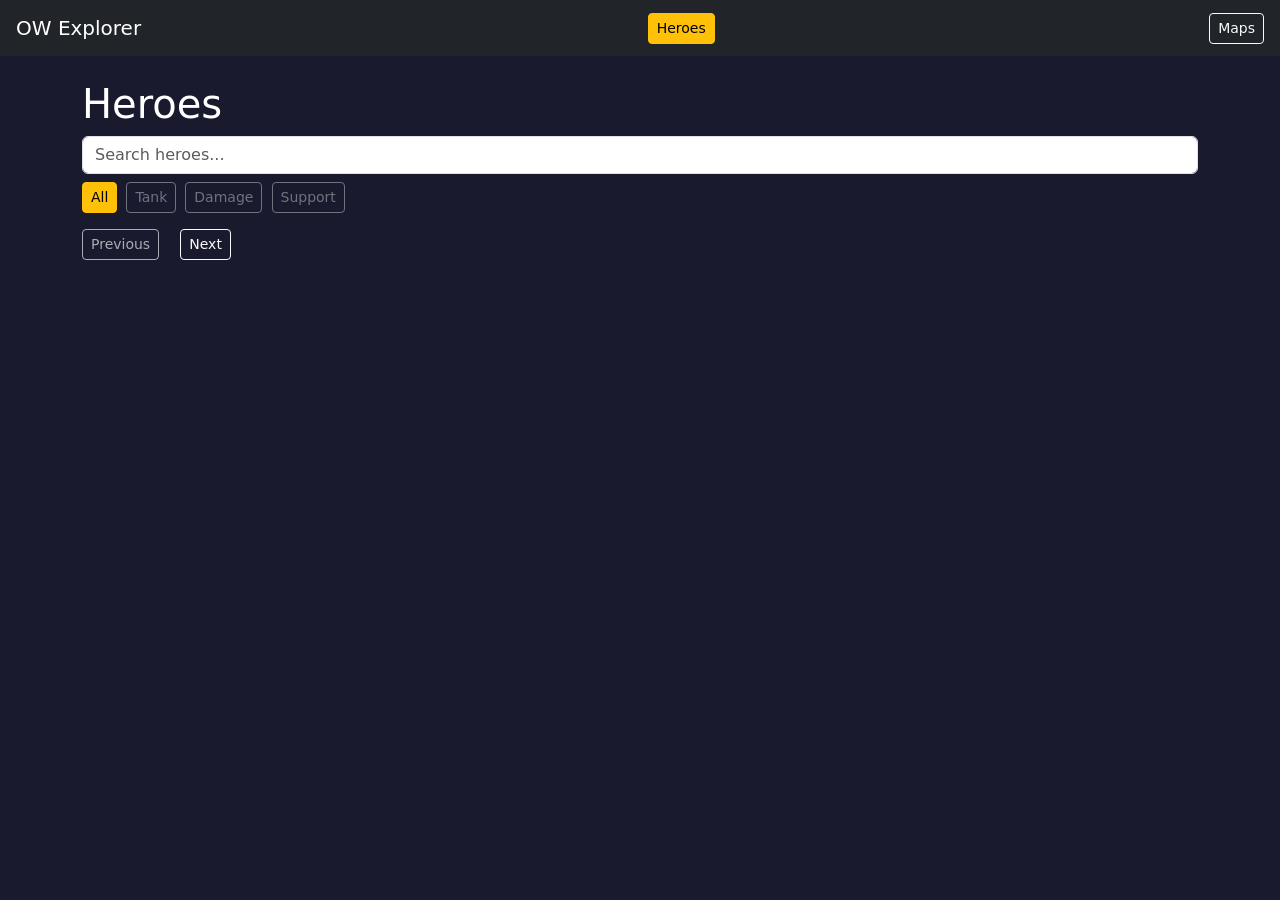
<file: OWFinal/index.html>
<!DOCTYPE html>
<html lang="en">
<head>
  <meta charset="UTF-8">
  <title>OW Explorer</title>
  <link href="https://cdn.jsdelivr.net/npm/bootstrap@5.3.0/dist/css/bootstrap.min.css" rel="stylesheet">
  <link rel="stylesheet" href="style.css">
</head>
<body>

  <nav class="navbar navbar-dark bg-dark px-3">
    <a class="navbar-brand" href="index.html">OW Explorer</a>
    <a href="index.html" class="btn btn-warning btn-sm me-1">Heroes</a>
    <a href="maps.html" class="btn btn-outline-light btn-sm">Maps</a>
  </nav>

  <div class="container mt-4">
    <h1>Heroes</h1>

    <input type="text" id="searchInput" class="form-control mb-2" placeholder="Search heroes..." oninput="loadHeroes()">

    <button class="btn btn-warning btn-sm me-1" onclick="roleFilter='all'; loadHeroes()">All</button>
    <button class="btn btn-outline-secondary btn-sm me-1" onclick="roleFilter='tank'; loadHeroes()">Tank</button>
    <button class="btn btn-outline-secondary btn-sm me-1" onclick="roleFilter='damage'; loadHeroes()">Damage</button>
    <button class="btn btn-outline-secondary btn-sm" onclick="roleFilter='support'; loadHeroes()">Support</button>

    <p id="heroCount" class="mt-2"></p>
    <div id="heroGrid" class="row g-3"></div>

    <div class="mt-3 mb-5">
      <button id="prevBtn" class="btn btn-outline-light btn-sm" onclick="currentPage--; loadHeroes()" disabled>Previous</button>
      <span id="pageInfo" class="mx-2"></span>
      <button id="nextBtn" class="btn btn-outline-light btn-sm" onclick="currentPage++; loadHeroes()">Next</button>
    </div>
  </div>

  <script>
    let allHeroes = [];
    let roleFilter = "all";
    let currentPage = 0;
    const perPage = 18;

    async function fetchHeroes() {
      let response = await fetch("https://overfast-api.tekrop.fr/heroes");
      let data = await response.json();
      allHeroes = data;
      loadHeroes();
    }

    function loadHeroes() {
      let search = document.getElementById("searchInput").value.toLowerCase();

      let filtered = allHeroes.filter(function(h) {
        return (roleFilter === "all" || h.role === roleFilter) && h.name.toLowerCase().includes(search);
      });

      let totalPages = Math.ceil(filtered.length / perPage);
      if (currentPage >= totalPages) currentPage = 0;
      let slice = filtered.slice(currentPage * perPage, currentPage * perPage + perPage);

      document.getElementById("heroCount").textContent = filtered.length + " heroes found";
      document.getElementById("pageInfo").textContent = "Page " + (currentPage + 1) + " of " + (totalPages || 1);
      document.getElementById("prevBtn").disabled = currentPage === 0;
      document.getElementById("nextBtn").disabled = currentPage >= totalPages - 1;

      let html = "";
      slice.forEach(function(h) {
        let color = h.role === "tank" ? "primary" : h.role === "damage" ? "danger" : "success";
        html += '<div class="col-6 col-sm-4 col-md-2">'
          + '<div class="card ow-card text-center p-2">'
          + '<img src="' + h.portrait + '" class="card-img-top">'
          + '<p class="mt-2 mb-1">' + h.name + '</p>'
          + '<span class="badge bg-' + color + '">' + h.role + '</span>'
          + '</div></div>';
      });
      document.getElementById("heroGrid").innerHTML = html;
    }

    fetchHeroes();
  </script>

</body>
</html>
</file>
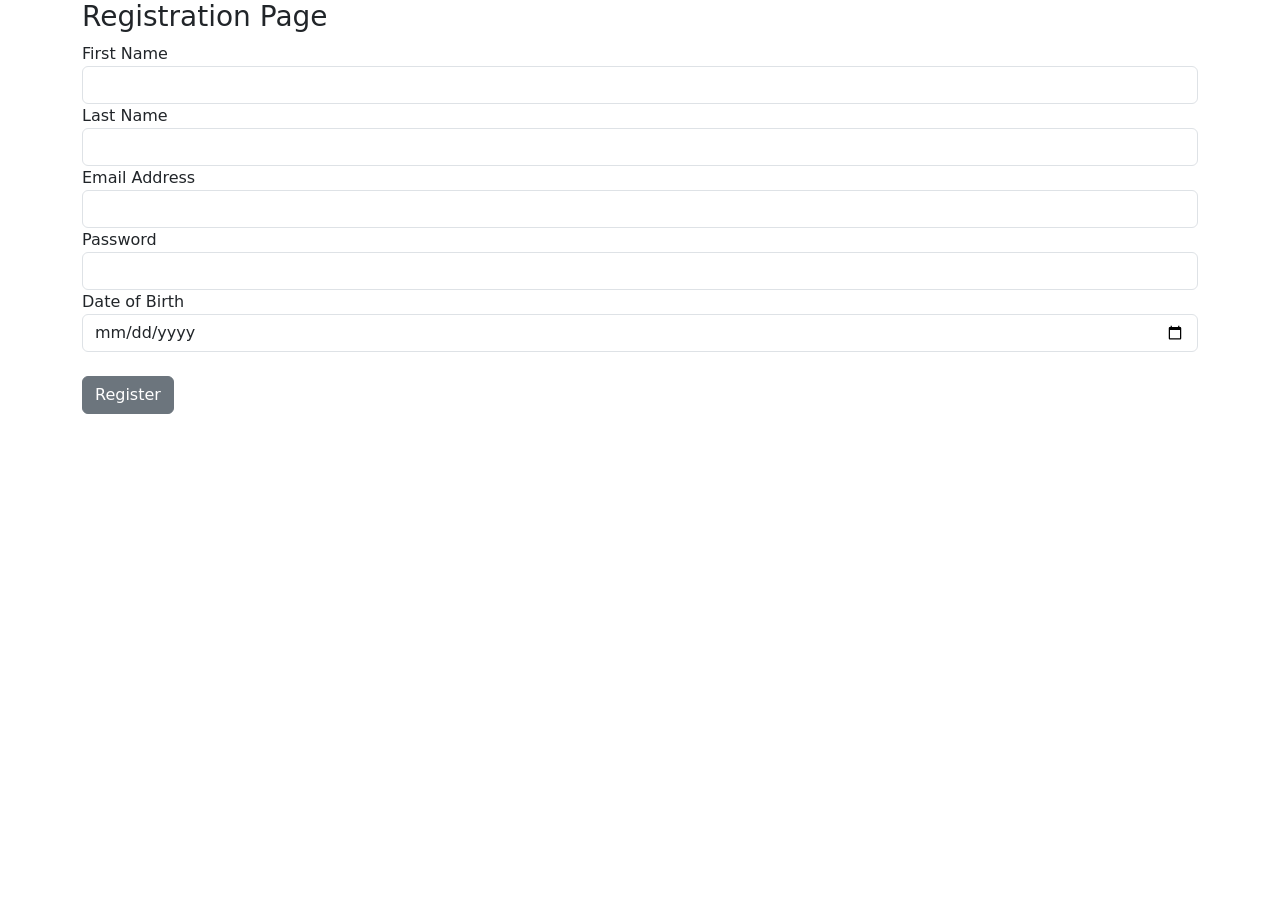
<file: LAB 5.html>
<!doctype html>
<html>
<head>
  <title>Lab 5</title>
  <link rel="stylesheet" href="https://cdn.jsdelivr.net/npm/bootstrap@5.3.3/dist/css/bootstrap.min.css">
</head>
<body>

<div class="container">
  <h3>Registration Page</h3>

  <form id="myForm">
    <label>First Name</label>
    <input type="text" id="firstName" class="form-control">

    <label>Last Name</label>
    <input type="text" id="lastName" class="form-control">

    <label>Email Address</label>
    <input type="text" id="email" class="form-control">

    <label>Password</label>
    <input type="password" id="password" class="form-control">

    <label>Date of Birth</label>
    <input type="date" id="dob" class="form-control">

    <br>
    <button type="submit" class="btn btn-secondary">Register</button>
  </form>

  <br>
  <div id="output"></div>
</div>

<script>
document.getElementById("myForm").onsubmit = function(event) {
  event.preventDefault();

  let user = {
    firstName: document.getElementById("firstName").value,
    lastName: document.getElementById("lastName").value,
    email: document.getElementById("email").value,
    password: document.getElementById("password").value,
    dob: document.getElementById("dob").value
  };

  let output = document.getElementById("output");

  if (user.firstName == "" || user.lastName == "" || user.email == "" || user.password == "" || user.dob == "") {
    output.innerHTML = "Registration Failed<br>All fields must be present.";
    return;
  }

  if (user.password.includes("!") == false && user.password.includes("?") == false) {
    output.innerHTML = "Registration Failed<br>Password must contain ! or ?";
    return;
  }

  user.password = "*".repeat(user.password.length);

  output.innerHTML =
    "Registration Successful<br><br>" +
    "First Name: " + user.firstName + "<br>" +
    "Last Name: " + user.lastName + "<br>" +
    "Email Address: " + user.email + "<br>" +
    "Password: " + user.password + "<br>" +
    "Date of Birth: " + user.dob;
};
</script>

</body>
</html>
</file>
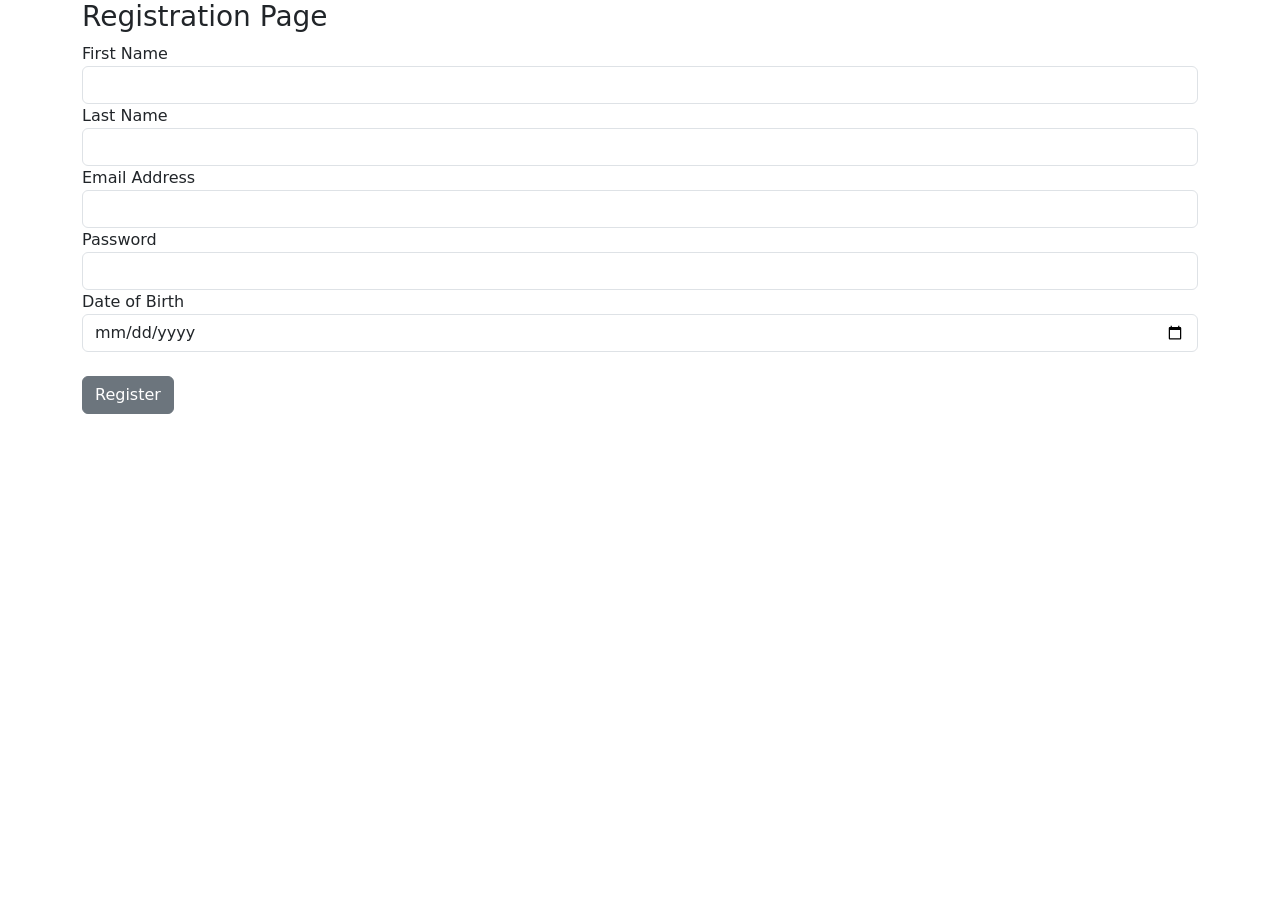
<file: lab 5.html>
<!doctype html>
<html>
<head>
  <title>Lab 5</title>
  <link rel="stylesheet" href="https://cdn.jsdelivr.net/npm/bootstrap@5.3.3/dist/css/bootstrap.min.css">
</head>
<body>

<div class="container">
  <h3>Registration Page</h3>

  <form id="myForm">
    <label>First Name</label>
    <input type="text" id="firstName" class="form-control">

    <label>Last Name</label>
    <input type="text" id="lastName" class="form-control">

    <label>Email Address</label>
    <input type="text" id="email" class="form-control">

    <label>Password</label>
    <input type="password" id="password" class="form-control">

    <label>Date of Birth</label>
    <input type="date" id="dob" class="form-control">

    <br>
    <button type="submit" class="btn btn-secondary">Register</button>
  </form>

  <br>
  <div id="output"></div>
</div>

<script>
document.getElementById("myForm").onsubmit = function(event) {
  event.preventDefault();

  let user = {
    firstName: document.getElementById("firstName").value,
    lastName: document.getElementById("lastName").value,
    email: document.getElementById("email").value,
    password: document.getElementById("password").value,
    dob: document.getElementById("dob").value
  };

  let output = document.getElementById("output");

  if (user.firstName == "" || user.lastName == "" || user.email == "" || user.password == "" || user.dob == "") {
    output.innerHTML = "Registration Failed<br>All fields must be present.";
    return;
  }

  if (user.password.includes("!") == false && user.password.includes("?") == false) {
    output.innerHTML = "Registration Failed<br>Password must contain ! or ?";
    return;
  }

  user.password = "*".repeat(user.password.length);

  output.innerHTML =
    "Registration Successful<br><br>" +
    "First Name: " + user.firstName + "<br>" +
    "Last Name: " + user.lastName + "<br>" +
    "Email Address: " + user.email + "<br>" +
    "Password: " + user.password + "<br>" +
    "Date of Birth: " + user.dob;
};
</script>

</body>
</html>
</file>
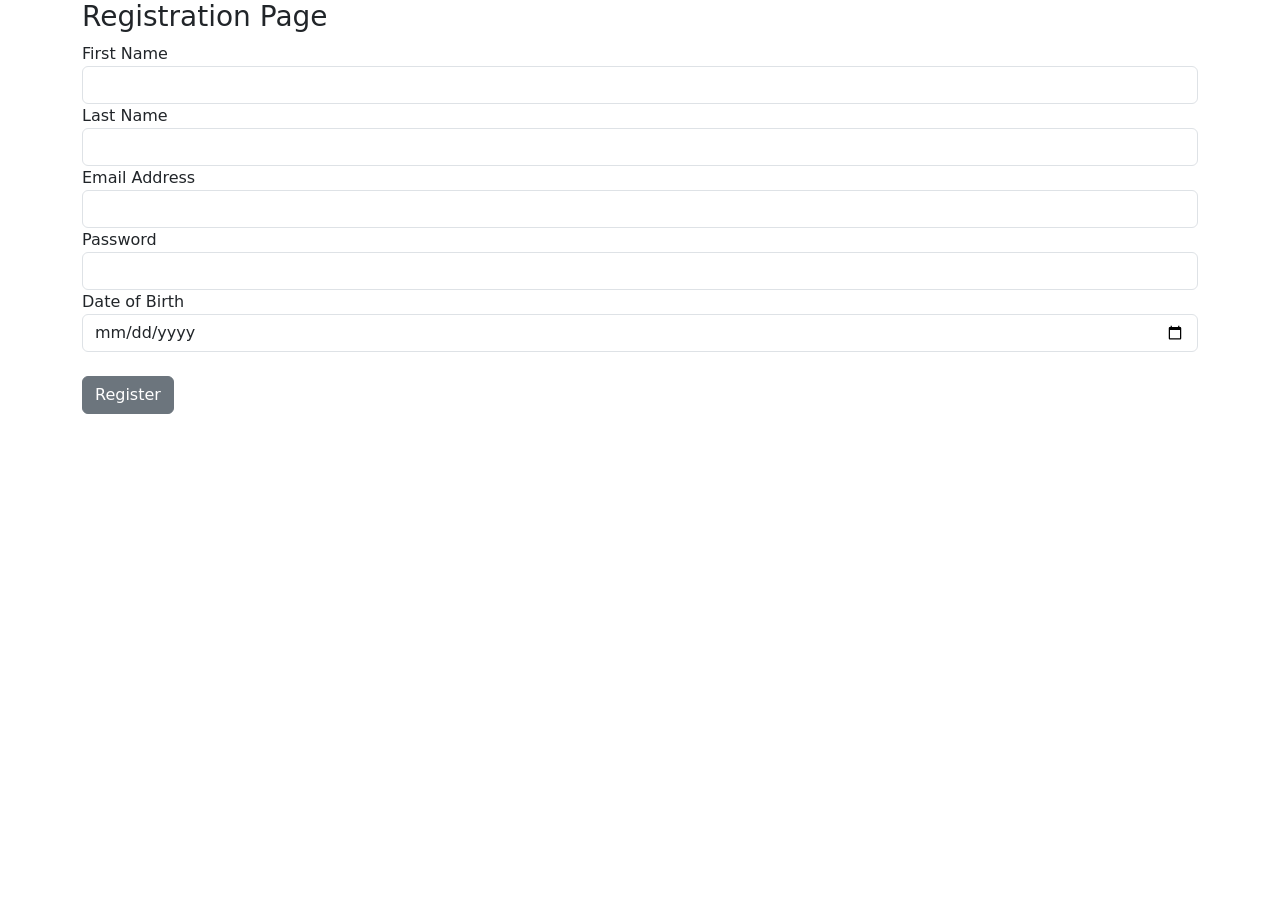
<file: lab5.html>
<!doctype html>
<html>
<head>
  <title>Lab 5</title>
  <link rel="stylesheet" href="https://cdn.jsdelivr.net/npm/bootstrap@5.3.3/dist/css/bootstrap.min.css">
</head>
<body>
<div class="container">
  <h3>Registration Page</h3>
  <form id="myForm">
    <label>First Name</label>
    <input type="text" id="firstName" class="form-control">
    <label>Last Name</label>
    <input type="text" id="lastName" class="form-control">
    <label>Email Address</label>
    <input type="text" id="email" class="form-control">
    <label>Password</label>
    <input type="password" id="password" class="form-control">
    <label>Date of Birth</label>
    <input type="date" id="dob" class="form-control">
    <br>
    <button type="button" class="btn btn-secondary" onclick="register()">Register</button>
  </form>
  <br>
  <div id="output"></div>
</div>
<script>
function register() {
  let user = {
    firstName: document.getElementById("firstName").value,
    lastName: document.getElementById("lastName").value,
    email: document.getElementById("email").value,
    password: document.getElementById("password").value,
    dob: document.getElementById("dob").value
  };

  let output = document.getElementById("output");

  if (user.firstName == "" || user.lastName == "" || user.email == "" || user.password == "" || user.dob == "") {
    output.innerHTML = "Registration Failed<br>All fields must be filled out.";
    return;
  }

  if (user.password.includes("!") == false && user.password.includes("?") == false) {
    output.innerHTML = "Registration Failed<br>Password must contain at least 1 ! or ?";
    return;
  }

  user.password = "*".repeat(user.password.length);

  output.innerHTML =
    "Registration Successful<br><br>" +
    "First Name: " + user.firstName + "<br>" +
    "Last Name: " + user.lastName + "<br>" +
    "Email Address: " + user.email + "<br>" +
    "Password: " + user.password + "<br>" +
    "Date of Birth: " + user.dob;
}
</script>
</body>
</html>
</file>
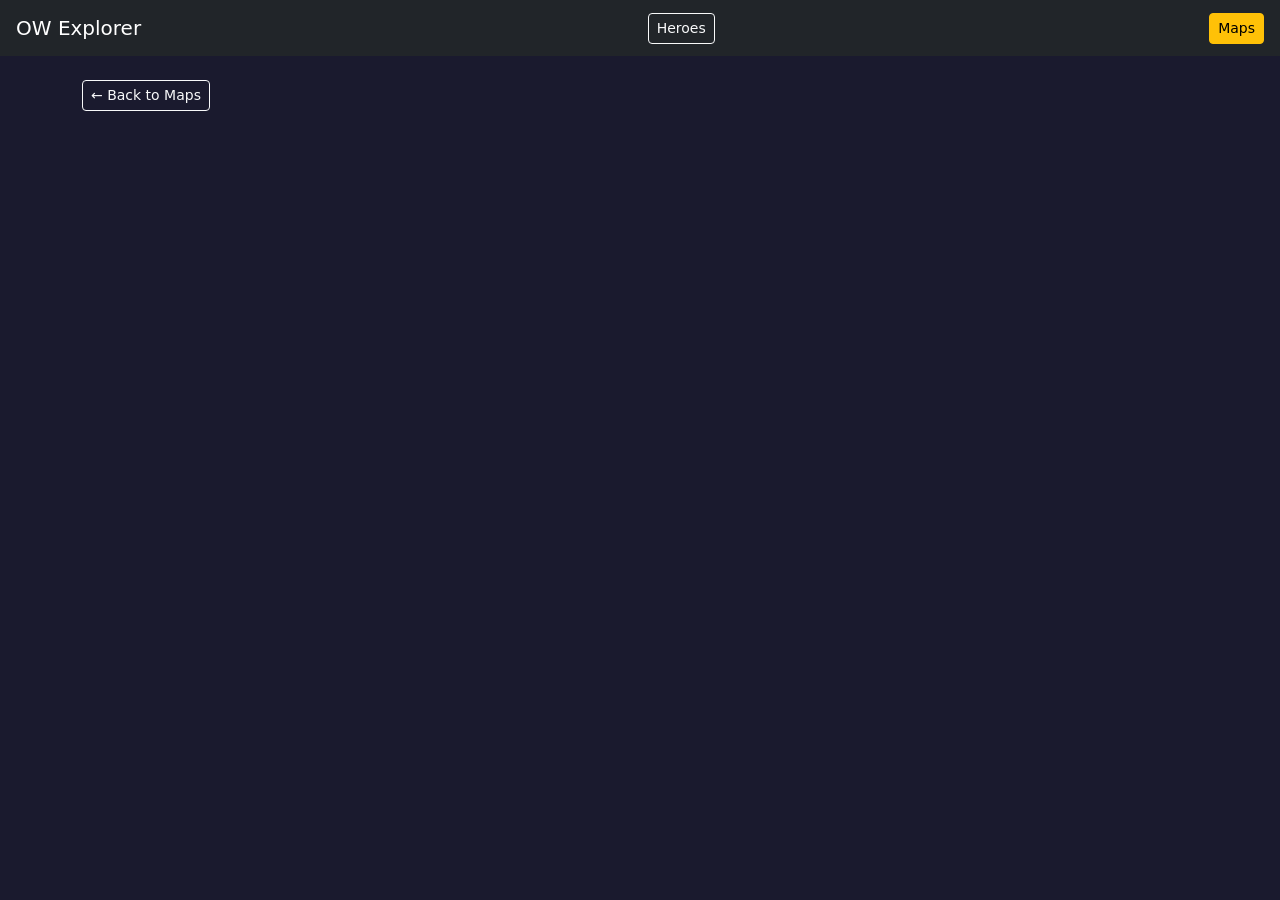
<file: OWFinal/map-detail.html>
<!DOCTYPE html>
<html lang="en">
<head>
  <meta charset="UTF-8">
  <title>Map Detail</title>
  <link href="https://cdn.jsdelivr.net/npm/bootstrap@5.3.0/dist/css/bootstrap.min.css" rel="stylesheet">
  <link rel="stylesheet" href="style.css">
</head>
<body>

  <nav class="navbar navbar-dark bg-dark px-3">
    <a class="navbar-brand" href="index.html">OW Explorer</a>
    <a href="index.html" class="btn btn-outline-light btn-sm me-1">Heroes</a>
    <a href="maps.html" class="btn btn-warning btn-sm">Maps</a>
  </nav>

  <div class="container mt-4">
    <a href="maps.html" class="btn btn-outline-light btn-sm mb-3">← Back to Maps</a>
    <div id="result"></div>
  </div>

  <script>
    let mapKey = new URLSearchParams(location.search).get("key");

    async function loadDetail() {
      let mapsRes = await fetch("https://overfast-api.tekrop.fr/maps");
      let maps = await mapsRes.json();
      let map = maps.find(function(m) { return m.key === mapKey; });

      let heroesRes = await fetch("https://overfast-api.tekrop.fr/heroes");
      let heroes = await heroesRes.json();

      let role = "damage";
      if (map.gamemodes.includes("control")) role = "tank";
      else if (map.gamemodes.includes("escort") || map.gamemodes.includes("hybrid")) role = "support";

      let pool = heroes.filter(function(h) { return h.role === role; });
      let hero = pool[Math.floor(Math.random() * pool.length)];

      let color = role === "tank" ? "primary" : role === "damage" ? "danger" : "success";

      document.getElementById("result").innerHTML =
        '<h1>' + map.name + '</h1>'
        + '<div class="row g-4">'
        + '<div class="col-12 col-md-6">'
        + '<img src="' + map.screenshot + '" class="img-fluid rounded">'
        + '</div>'
        + '<div class="col-12 col-md-6">'
        + '<div class="card ow-card p-3 mb-3">'
        + '<h4>Map Info</h4>'
        + '<p>Location: ' + map.location + '</p>'
        + '<p>Game Modes: ' + map.gamemodes.join(", ") + '</p>'
        + '</div>'
        + '<div class="card ow-card p-3">'
        + '<h4>Recommended Hero</h4>'
        + '<img src="' + hero.portrait + '" style="width:70px" class="mb-2 d-block">'
        + '<p>' + hero.name + '</p>'
        + '<span class="badge bg-' + color + '">' + hero.role + '</span>'
        + '</div>'
        + '</div></div>';
    }

    loadDetail();
  </script>

</body>
</html>
</file>
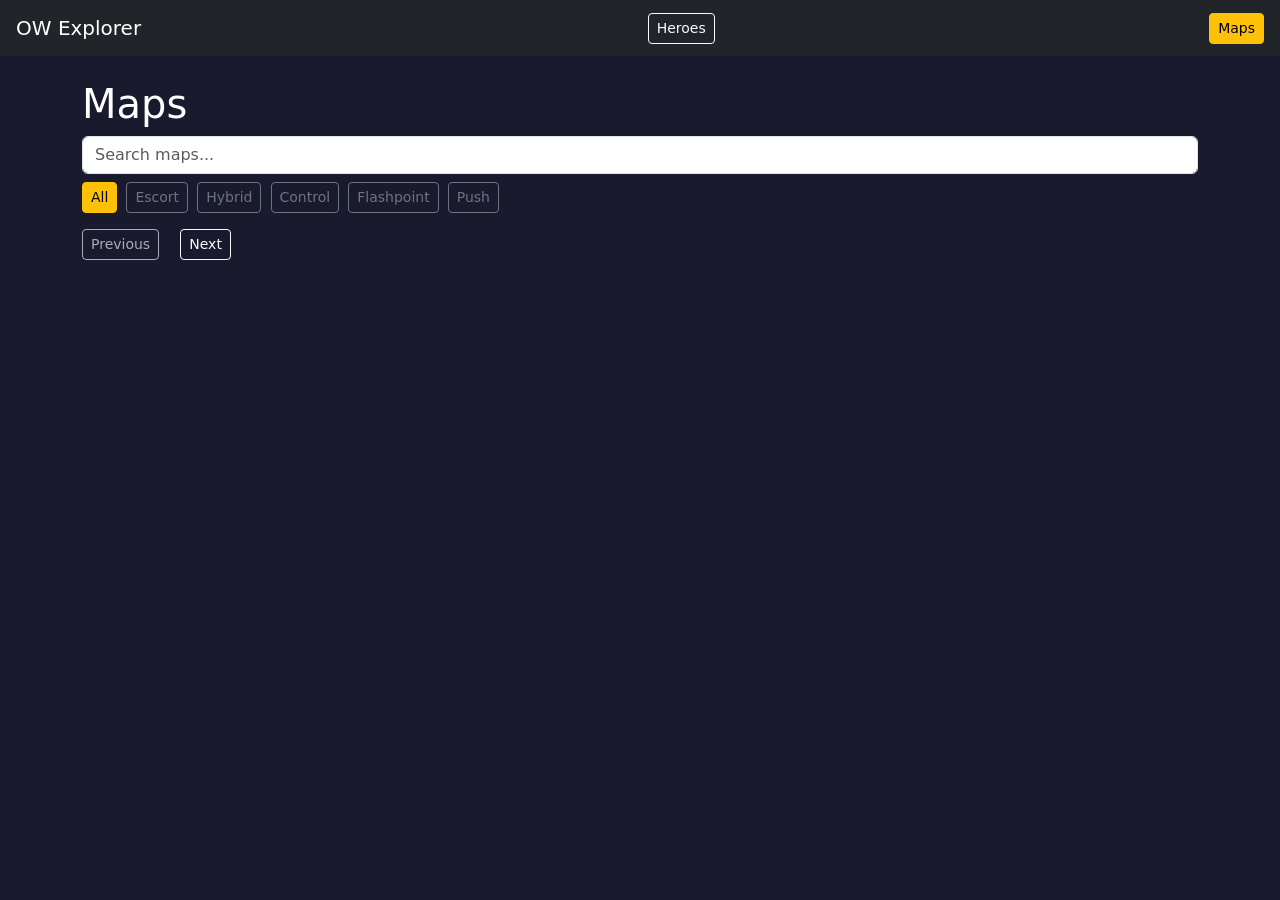
<file: OWFinal/maps.html>
<!DOCTYPE html>
<html lang="en">
<head>
  <meta charset="UTF-8">
  <title>OW Explorer - Maps</title>
  <link href="https://cdn.jsdelivr.net/npm/bootstrap@5.3.0/dist/css/bootstrap.min.css" rel="stylesheet">
  <link rel="stylesheet" href="style.css">
</head>
<body>

  <nav class="navbar navbar-dark bg-dark px-3">
    <a class="navbar-brand" href="index.html">OW Explorer</a>
    <a href="index.html" class="btn btn-outline-light btn-sm me-1">Heroes</a>
    <a href="maps.html" class="btn btn-warning btn-sm">Maps</a>
  </nav>

  <div class="container mt-4">
    <h1>Maps</h1>

    <input type="text" id="searchInput" class="form-control mb-2" placeholder="Search maps..." oninput="loadMaps()">

    <button class="btn btn-warning btn-sm me-1" onclick="modeFilter='all'; loadMaps()">All</button>
    <button class="btn btn-outline-secondary btn-sm me-1" onclick="modeFilter='escort'; loadMaps()">Escort</button>
    <button class="btn btn-outline-secondary btn-sm me-1" onclick="modeFilter='hybrid'; loadMaps()">Hybrid</button>
    <button class="btn btn-outline-secondary btn-sm me-1" onclick="modeFilter='control'; loadMaps()">Control</button>
    <button class="btn btn-outline-secondary btn-sm me-1" onclick="modeFilter='flashpoint'; loadMaps()">Flashpoint</button>
    <button class="btn btn-outline-secondary btn-sm" onclick="modeFilter='push'; loadMaps()">Push</button>

    <p id="mapCount" class="mt-2"></p>
    <div id="mapGrid" class="row g-3"></div>

    <div class="mt-3 mb-5">
      <button id="prevBtn" class="btn btn-outline-light btn-sm" onclick="currentPage--; loadMaps()" disabled>Previous</button>
      <span id="pageInfo" class="mx-2"></span>
      <button id="nextBtn" class="btn btn-outline-light btn-sm" onclick="currentPage++; loadMaps()">Next</button>
    </div>
  </div>

  <script>
    let allMaps = [];
    let modeFilter = "all";
    let currentPage = 0;
    const perPage = 18;

    async function fetchMaps() {
      let response = await fetch("https://overfast-api.tekrop.fr/maps");
      let data = await response.json();
      allMaps = data;
      loadMaps();
    }

    function loadMaps() {
      let search = document.getElementById("searchInput").value.toLowerCase();

      let filtered = allMaps.filter(function(m) {
        return (modeFilter === "all" || m.gamemodes.includes(modeFilter)) && m.name.toLowerCase().includes(search);
      });

      let totalPages = Math.ceil(filtered.length / perPage);
      if (currentPage >= totalPages) currentPage = 0;
      let slice = filtered.slice(currentPage * perPage, currentPage * perPage + perPage);

      document.getElementById("mapCount").textContent = filtered.length + " maps found";
      document.getElementById("pageInfo").textContent = "Page " + (currentPage + 1) + " of " + (totalPages || 1);
      document.getElementById("prevBtn").disabled = currentPage === 0;
      document.getElementById("nextBtn").disabled = currentPage >= totalPages - 1;

      let html = "";
      slice.forEach(function(m) {
        html += '<div class="col-12 col-sm-6 col-md-3">'
          + '<div class="card ow-card p-0" onclick="location.href=\'map-detail.html?key=' + m.key + '\'" style="cursor:pointer">'
          + '<img src="' + m.screenshot + '" class="card-img-top map-img">'
          + '<div class="p-2">'
          + '<p class="mb-1">' + m.name + '</p>'
          + '<p class="mb-1 small">' + m.location + '</p>'
          + '<p class="mb-0 text-warning small">' + m.gamemodes.join(", ") + '</p>'
          + '</div></div></div>';
      });
      document.getElementById("mapGrid").innerHTML = html;
    }

    fetchMaps();
  </script>

</body>
</html>
</file>
<file: OWFinal/style.css>
body {
  background-color: #1a1a2e;
  color: white;
}

.ow-card {
  background-color: #16213e;
  border: 1px solid #333;
  color: white;
}

.map-img {
  height: 130px;
  object-fit: cover;
}
</file>
